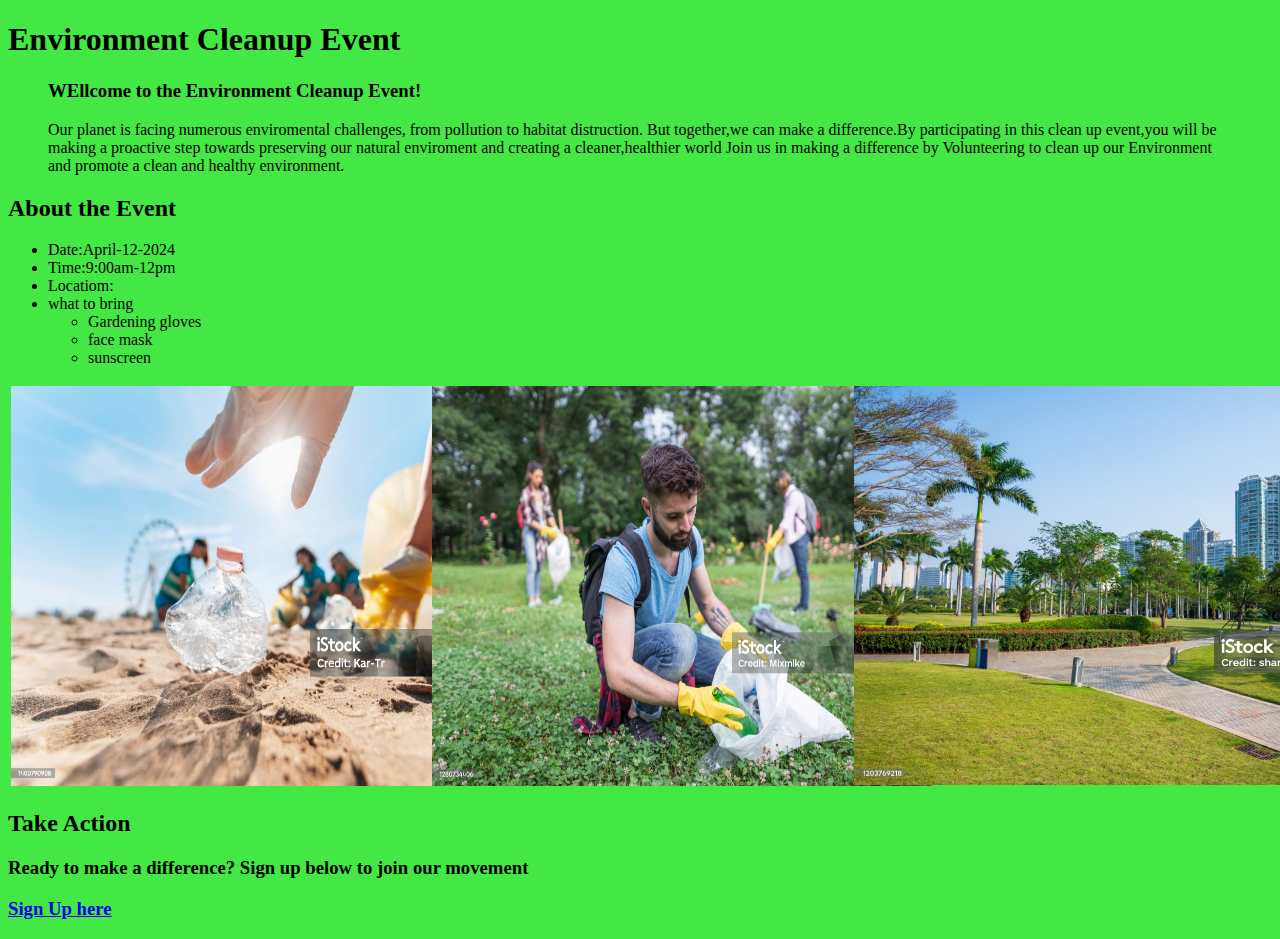
<file: index.html>
<!DOCTYPE html>
<html lang="en">
<head>
    <meta charset="UTF-8">
    <meta name="viewport" content="width=device-width, initial-scale=1.0">
    <title>Homepage</title>
    <link rel="stylesheet" type="text/css" href="style.css" media="all">
</head>
<body>
    <h1>Environment Cleanup Event</h1>
    
    <h3><blockquote>WEllcome to the Environment Cleanup Event!</blockquote></h3>
    <blockquote>
        Our planet is facing numerous enviromental challenges, from pollution to habitat distruction.
        But together,we can make a difference.By participating in this clean up event,you will be making
        a proactive step towards preserving our natural enviroment and creating a cleaner,healthier world
        Join us in making a difference by Volunteering to clean up our Environment and promote a clean and healthy environment.</blockquote>
    
        <h2>About the Event</h2>
    <ul>
        <li>Date:April-12-2024</li>
        <li>Time:9:00am-12pm</li>
        <li>Locatiom:</li>
        <li>what to bring</li>
        <ul>
            <li>Gardening gloves</li>
     <li>face mask </li>
     <li>sunscreen</li>   

        </ul>
    </ul>
    <div class="row">
    </div>
    <div class="rd">
    <img src="istockphoto-1400790908-1024x1024.jpg" alt="cleanup" width="500px" height="400px">
</div>
<div class="rd">
    <img src="istockphoto-1280734406-2048x2048.jpg" width="500px"  height="400px"><br>
</div>
    <div class="rd">
        <img src="istockphoto-1203769218-2048x2048.jpg" width="600px"><br><br>
        </div>
    <h2>Take Action</h2>
    <p><h3>Ready to make a difference? Sign up below to join our movement</p>
    <a href="PAGE 2.html">Sign Up here</a>
    
    <style>
      body  {
            background-color:rgb(68, 232, 68)
        }
    </style>

</body>
</html>
</file>
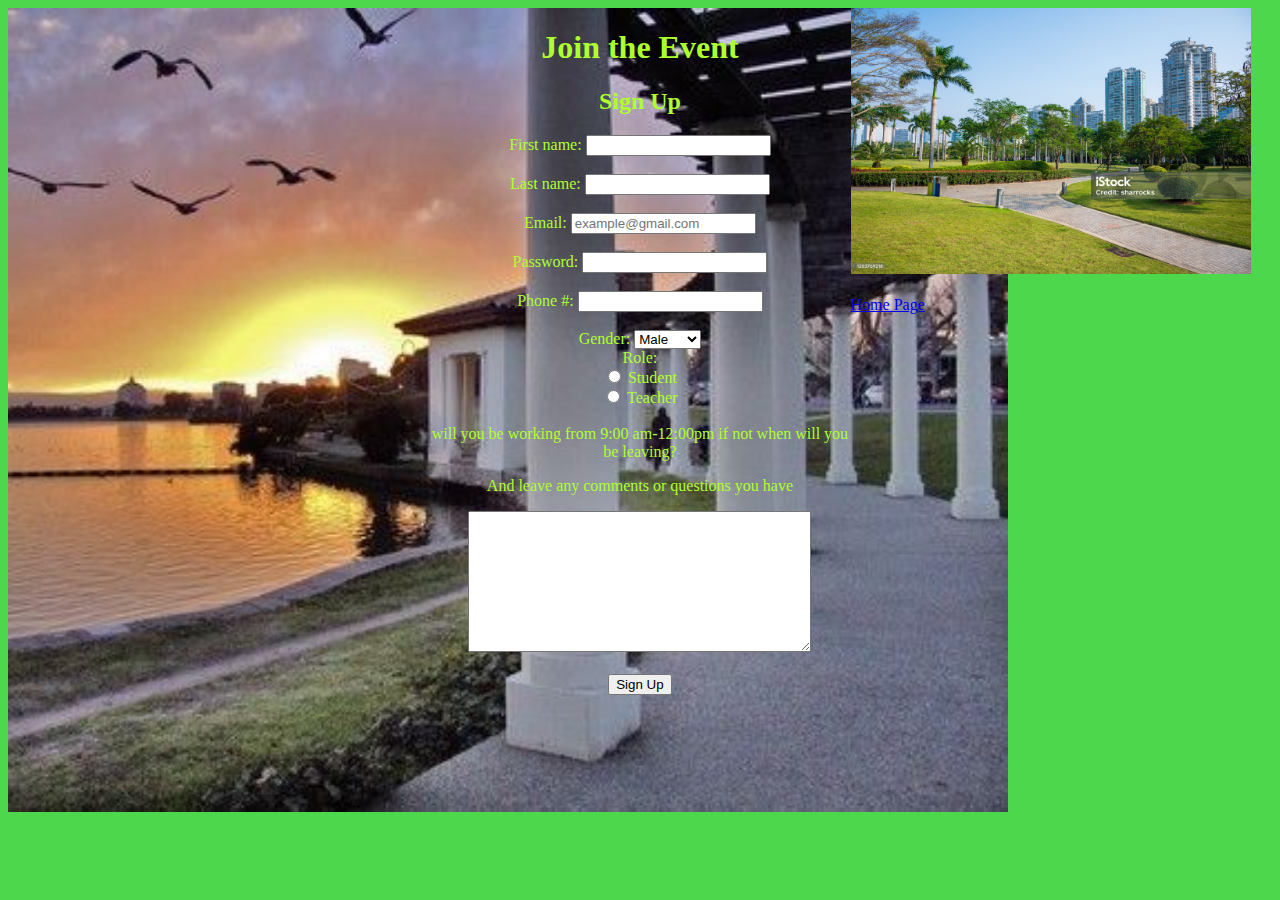
<file: PAGE 2.html>
<!DOCTYPE html>
<html lang="en">
<head>
    <meta charset="UTF-8">
    <meta name="viewport" content="width=device-width, initial-scale=1.0">
    <title>sign up</title>
    <link rel="stylesheet" type="text/css" href="style.css" media="all">
</head>
    <style type="text/css" href="style.css">

</style>
    <body>
        <div class="row">
        </div>
        <div class="first">
        <img src="a718b6265f17cb911118f1e910344d52.jpg" width="1000px">
    </div>
    
    <div class="first">
    
    <center><h1>Join the Event</h1></center>
    <center><h2>Sign Up</h2></center>
    <center>
        <form action="Result.html" method="get" align="center">
<label for="fname">First name:</label>
<input type="text" name="First name" id="fname" required><br><br>
<label for="lname">Last name:</label>
<input type="text" name="Last name" is="lname>" required><br><br>
<label for="email">Email:</label>
<input type="Email" name="email" id="email" placeholder="example@gmail.com" required><br><br>
<label for="pass">Password:</label>
<input type="password" name="heran" id="pass" required><br><br>
<label for="phone">Phone #:</label>
<input type="tel" name="phone #" id="phone"><br><br>
<label for="Gender">Gender:</label>
<select id="Gender"><br>
     <option value="male">Male</option>
    <option>Female</option>
</select><br>
<label align="left">Role:</label><br>
<input type="radio" name="role" id="Student">
<label for="student">Student</label><br>
<input type="radio" name="role" id="teacher">
<label for="teacher">Teacher</label><br><br>
<label for="leaving time">will you be working from 9:00 am-12:00pm if not when will you be leaving?<p>And leave any comments or questions you have</p></label>
<textarea id="leaving time" name="end time" rows="9" cols="40"></textarea><br><br>
<input type="submit" value="Sign Up">


</main>
</div>
</form>
<img src="istockphoto-1203769218-2048x2048.jpg" width="400px" ><br><br>




<style>
    body{
        background-color: rgb(76, 215, 76);
    }
</style>
<a href="index.html">Home Page</a>   
</body>
</html>
</file>
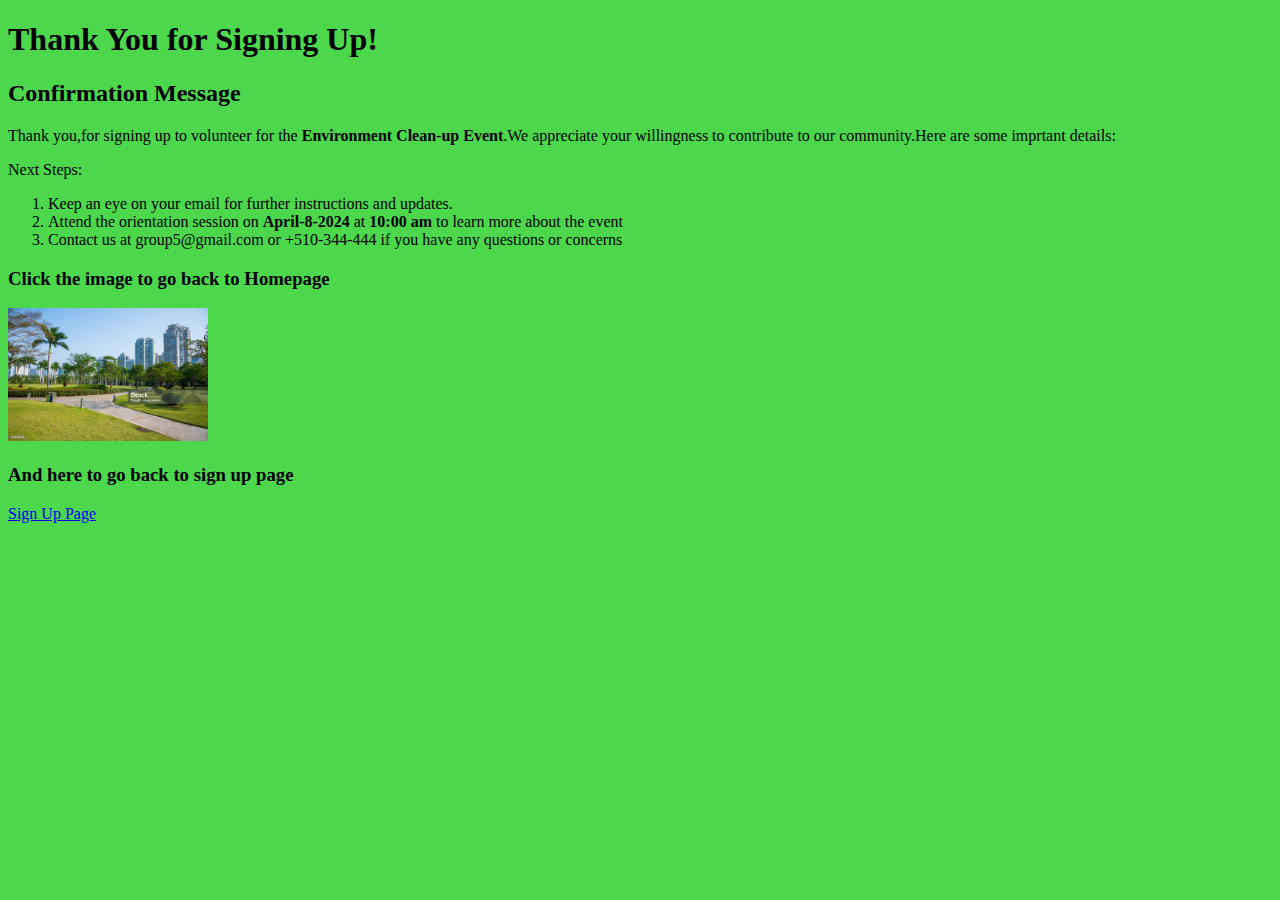
<file: Result.html>
<!DOCTYPE html>
<html lang="en">
<head>
    <meta charset="UTF-8">
    <meta name="viewport" content="width=device-width, initial-scale=1.0">
    <title>Thank You for Signing Up!</title>
    <link rel="stylesheet" type="text/css" href="style.css" media="all">
</head>

<body>
    <div class="bod"></div>
    <h1>Thank You for Signing Up!</h1>
    <h2>Confirmation Message</h2>
    <p>Thank you,for signing up to volunteer for the <strong>Environment Clean-up Event</strong>.We appreciate your willingness to contribute to our community.Here are some imprtant details:</p>

    Next Steps:
    <ol>
<li>Keep an eye on your email for further instructions and updates.</li>
<li>Attend the orientation session on <strong>April-8-2024</strong> at <strong>10:00 am</strong> to learn more about the event </li>
<li>Contact us at group5@gmail.com or +510-344-444 if you have any questions or concerns</li>

    </ol>
    <h3>Click the image to go back to Homepage</h3>
    <a href="index.html">
        <img src="istockphoto-1203769218-2048x2048.jpg" width="200px">
    </a>
    
    <h3>And here to go back to sign up page</h3>
    <a href="PAGE 2.html">Sign Up Page</a>

   
</footer>
    <style>
        body{
            background-color:rgb(76, 215, 76);
        }
    </style>

</body>
</html>
</file>
<file: style.css>
*{
    box-sizing: border-box;
}

.img{
    float:left;
    width: 33.33%;
    padding:3px
}
 *{
    box-sizing:border-box ;
 }

 .rd{
    float:left;
    width:33.33%;
    padding:3px;
 }

.container{
    background-color: a
}
.first{
    box-sizing: border-box;
    float:left;
    width:33.33%;
    padding:top;
    color:greenyellow
}
</file>
